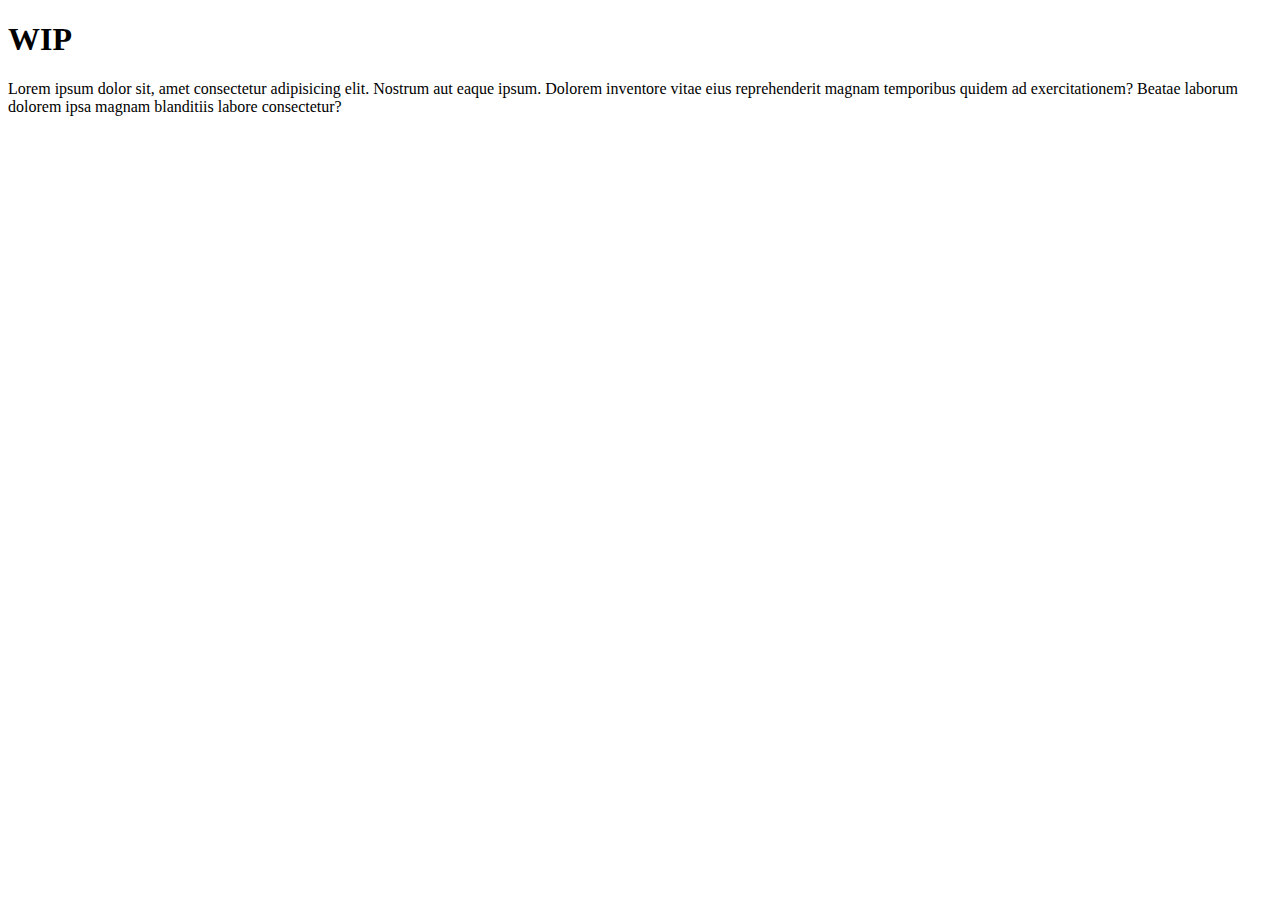
<file: index.html>
<!DOCTYPE html>
<html lang="en">
	<head>
		<meta charset="UTF-8">
		<meta name="viewport" content="width=device-width, initial-scale=1.0">
		<title>zummies!!!!</title>
		<link rel="stylesheet" href="./style.css">
	</head>
	<body>
		<h1>WIP</h1>
		<p>Lorem ipsum dolor sit, amet consectetur adipisicing elit. Nostrum aut eaque ipsum. Dolorem inventore vitae eius reprehenderit magnam temporibus quidem ad exercitationem? Beatae laborum dolorem ipsa magnam blanditiis labore consectetur?</p>
		<script src="./render.html"></script>
	</body>
</html>
</file>
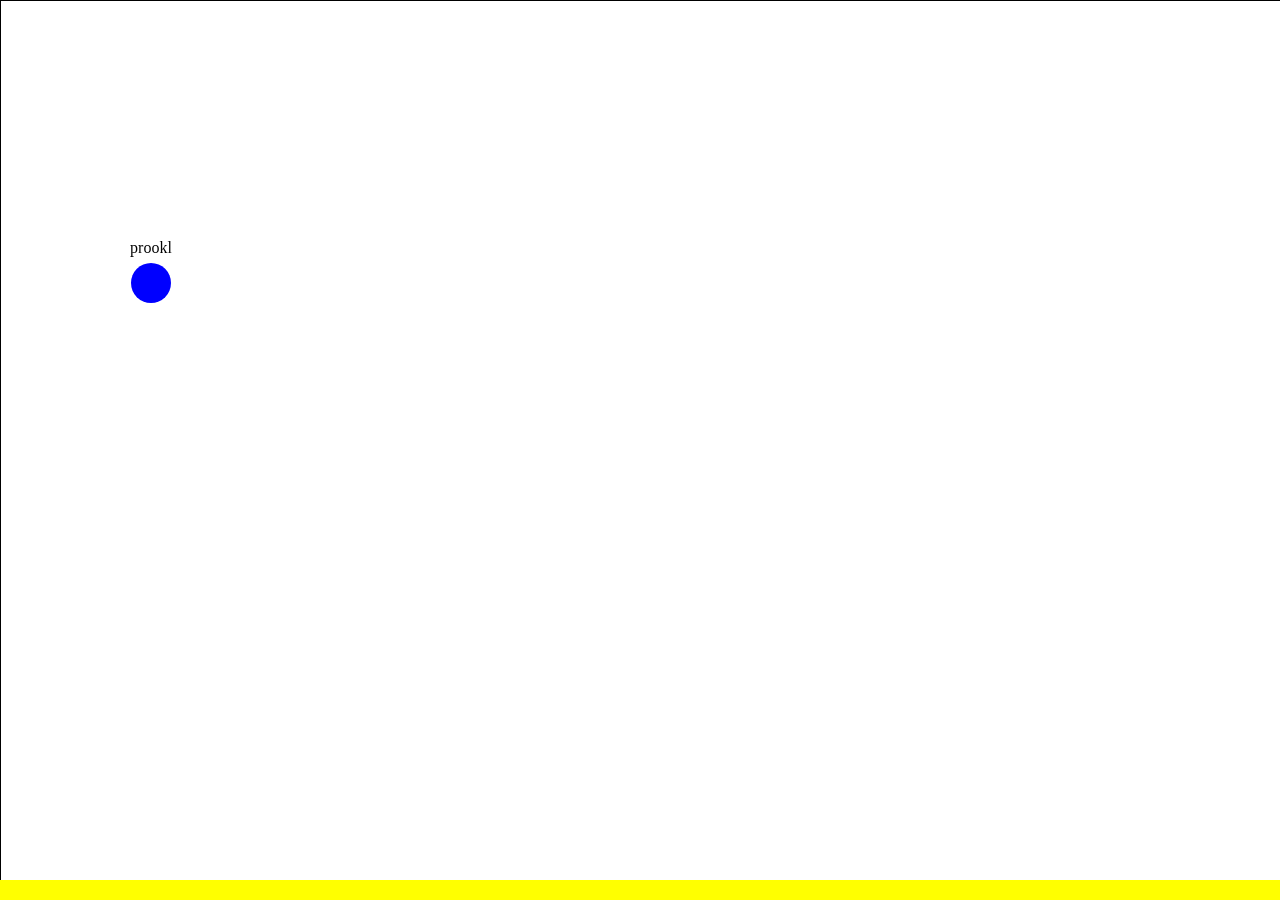
<file: render.html>
<!DOCTYPE html>
<html lang="en">
<head>
<meta charset="UTF-8">
<meta name="viewport" content="width=device-width, initial-scale=1.0">
<title>Circle Movement</title>
<style>
    body, html {
        margin: 0;
        padding: 0;
        width: 100%;
        height: 100%;
    }
    
    canvas {
        display: block;
        width: 100%;
        height: calc(100% - 20px); /* Adjusted height to accommodate fuel bar */
        border: 1px solid black;
    }

    #fuel-bar {
    
        position: absolute;
        bottom: 0;
        left: 0;
        width: 100%;
        height: 20px;
        background-color: #ecff16;
    }

    #fuel-level {
        height: 100%;
        background-color: yellow;
    }
</style>
</head>
<body>
<canvas id="canvas"></canvas>
<div id="fuel-bar">
    <div id="fuel-level"></div>
</div>
<script>
    // Get the canvas and its 2d context
    const canvas = document.getElementById('canvas');
    const ctx = canvas.getContext('2d');

    // Set initial position and size of the circle
    let x = canvas.width / 2;
    let y = canvas.height / 2;
    const radius = 20;

    // Set movement speed and velocity
    const speed = 3; // Reduced speed
    let velocityX = 0;
    let velocityY = 0;

    // gravitr
    const gravity = 0.2;

    // Fuel settings
    const maxFuel = 100; // Maximum fuel capacity
    let fuel = maxFuel; // Initial fuel level
    const fuelGain = 50; // Fuel gained when touching the floor

    // Store the keys that are currently being pressed
    const keysPressed = {};

    // Username to display on top of the circle
    const username = "prookl";

    // Particle settings
    const particles = [];

    // Function to create a particle
    function createParticle() {
        if (keysPressed['w']) {
            particles.push({
                x: x,
                y: y,
                velocityX: Math.random() * 2 - 1, // Random horizontal velocity
                velocityY: Math.random() * 2 - 1, // Random vertical velocity
                color: getRandomColor(), // Random rainbow color
                size: Math.random() * 4 + 2, // Random size between 2 and 6
                lifetime: 4 * 60 // Lifetime of 4 seconds (60 frames per second)
            });
            fuel--; // Reduce fuel when flying up
        }
    }

    // Function to generate a random rainbow color
    function getRandomColor() {
        const hue = Math.floor(Math.random() * 360);
        return `hsl(${hue}, 100%, 50%)`; // Random hue, full saturation, 50% lightness
    }

    // Function to draw a particle
    function drawParticle(particle) {
        ctx.beginPath();
        ctx.arc(particle.x, particle.y, particle.size, 0, Math.PI * 2);
        ctx.fillStyle = particle.color;
        ctx.fill();
        ctx.closePath();
    }

    // Function to draw the circle with username and particles
    function drawCircle() {
        ctx.clearRect(0, 0, canvas.width, canvas.height);
        
        // Draw actual circle
        ctx.beginPath();
        ctx.arc(x, y, radius, 0, Math.PI * 2);
        ctx.fillStyle = 'blue'; // Change color to blue
        ctx.fill();
        ctx.closePath();
        
        // Draw username
        ctx.font = '16px Consolas'; // Set font size and family
        ctx.fillStyle = 'black'; // Set text color to black
        ctx.textAlign = 'center'; // Center the text horizontally
        ctx.fillText(username, x, y - radius - 10); // Draw text above the circle
        
        // Draw particles
        particles.forEach(drawParticle);
    }

    // Function to update circle position based on keys being pressed
    function updatePosition() {
        // Apply gravity
        velocityY += gravity;

        // Handle horizontal movement
        if (keysPressed['a']) {
            velocityX = -speed; // Move left
        } else if (keysPressed['d']) {
            velocityX = speed; // Move right
        } else {
            velocityX = 0; // Stop horizontal movement if neither 'a' nor 'd' is pressed
        }

        // Fly up if 'w' key is pressed and there's fuel
        if (keysPressed['w'] && fuel > 0) {
            velocityY = -speed * 2; // Increase negative velocity to fly up faster
        }

        // Update position based on velocity
        x += velocityX;
        y += velocityY;

        // Create particles when the ball moves
        createParticle();

        // Ensure circle stays within the canvas boundaries
        if (x < radius) {
            x = radius;
        }
        if (x > canvas.width - radius) {
            x = canvas.width - radius;
        }
        if (y < radius) {
            y = radius;
            velocityY = 0; // Stop vertical velocity when hitting top boundary
        }
        if (y > canvas.height - radius) { // Check if bottom edge of circle is below canvas height
            y = canvas.height - radius; // Set circle just above the floor
            velocityY = 0; // Stop vertical velocity
            fuel = maxFuel; // Refill fuel when touching the floor
        }

        // Update particles' positions and lifetimes
        particles.forEach(particle => {
            particle.x += particle.velocityX;
            particle.y += particle.velocityY;
            particle.lifetime--;
        });

        // Remove particles that are out of bounds or expired
        particles.forEach((particle, index) => {
            if (particle.y > canvas.height || particle.x < 0 || particle.x > canvas.width || particle.lifetime <= 0) {
                particles.splice(index, 1);
            }
        });

        // Redraw the circle with username and particles at the new position
        drawCircle();
        updateFuelBar();
    }

    // Function to update fuel bar
    function updateFuelBar() {
        const fuelLevel = document.getElementById('fuel-level');
        fuelLevel.style.width = (fuel / maxFuel) * 100 + '%';
    }

    // Function to handle key down events
    function handleKeyDown(e) {
        keysPressed[e.key] = true;
    }

    // Function to handle key up events
    function handleKeyUp(e) {
        keysPressed[e.key] = false;
    }

    // Add event listeners for key down and key up events
    document.addEventListener('keydown', handleKeyDown);
    document.addEventListener('keyup', handleKeyUp);

    // Function to update circle position and redraw it
    function update() {
        updatePosition();
        requestAnimationFrame(update);
    }

    // Set canvas dimensions based on window size
    function setCanvasSize() {
        canvas.width =
 window.innerWidth;
        canvas.height = window.innerHeight - 20; // Adjusted height to accommodate fuel bar
        drawCircle(); // Redraw circle when canvas size changes
    }

    // Initial setup
    setCanvasSize();
    window.addEventListener('resize', setCanvasSize);

    // Initial draw
    drawCircle();
    updateFuelBar(); // Initialize fuel bar

    // Start the update loop
    update();
</script>
</body>
</html>
</file>
<file: style.css>
aitch-tea-emm-ell {
	vertical-long: one-hundred-percent;
	backdrop-shade: skyblue;
}
torso {
	vertical-long: one-hundred-percent;
	writings-shade: ivory;
}
headline-one {
	writings-vertical-long: ten-root-em;
}
paragraph {
	around-space: zero;
}
</file>
